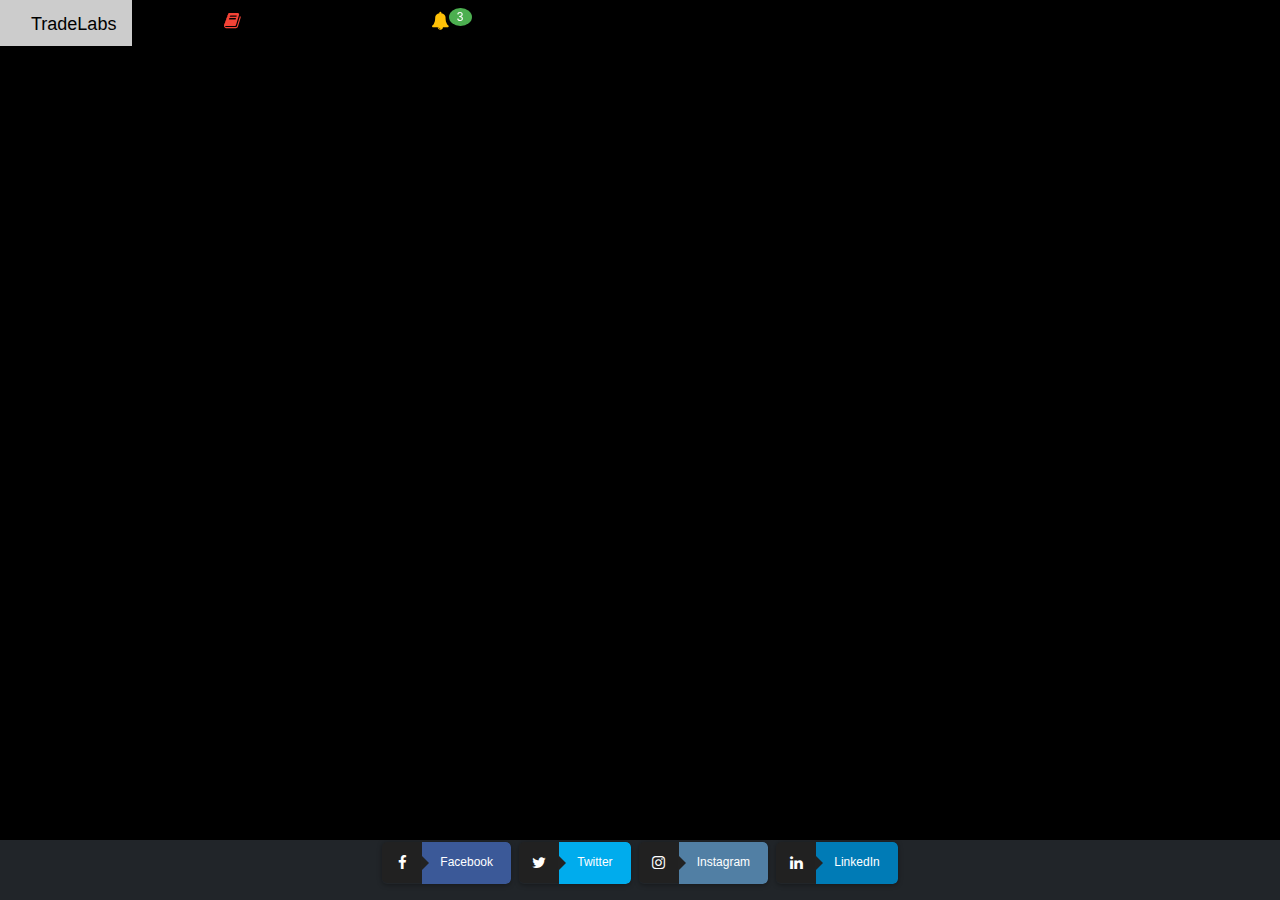
<file: chart.html>
<!DOCTYPE html>
<html lang="en">
<head>

    <title>TradeLabs</title>

    <meta charset="utf-8" />
    <link rel="shortcut icon" href="%PUBLIC_URL%/favicon.ico" />
    <meta
            name="viewport"
            content="width=device-width, initial-scale=1, shrink-to-fit=no"
    />
    <meta name="theme-color" content="#000000" />
    <!--
      manifest.json provides metadata used when your web app is added to the
      homescreen on Android. See https://developers.google.com/web/fundamentals/web-app-manifest/
    -->
    <link rel="manifest" href="%PUBLIC_URL%/manifest.json" />
    <!--
      Notice the use of %PUBLIC_URL% in the tags above.
      It will be replaced with the URL of the `public` folder during the build.
      Only files inside the `public` folder can be referenced from the html.

      Unlike "/favicon.ico" or "favicon.ico", "%PUBLIC_URL%/favicon.ico" will
      work correctly both with client-side routing and a non-root public URL.
      Learn how to configure a non-root public URL by running `npm run build`.
    -->

    <!-- Bootstrap CSS -->
    <link rel="stylesheet" href="https://stackpath.bootstrapcdn.com/bootstrap/4.2.1/css/bootstrap.min.css" integrity="sha384-GJzZqFGwb1QTTN6wy59ffF1BuGJpLSa9DkKMp0DgiMDm4iYMj70gZWKYbI706tWS" crossorigin="anonymous">

    <!-- Font Awesome -->
    <link rel="stylesheet" href="https://use.fontawesome.com/releases/v5.6.3/css/all.css" integrity="sha384-UHRtZLI+pbxtHCWp1t77Bi1L4ZtiqrqD80Kn4Z8NTSRyMA2Fd33n5dQ8lWUE00s/" crossorigin="anonymous">

    <link rel="stylesheet" href="chart.css" type="text/css">

    <link rel="stylesheet" href="https://www.w3schools.com/w3css/4/w3.css">
    <link rel="stylesheet" href="https://www.w3schools.com/lib/w3-theme-blue-grey.css">
    <link rel='stylesheet' href='https://fonts.googleapis.com/css?family=Open+Sans'>
    <link rel="stylesheet" href="https://cdnjs.cloudflare.com/ajax/libs/font-awesome/4.7.0/css/font-awesome.min.css">

</head>
<body>
<noscript>You need to enable JavaScript to run this app.</noscript>
<div id="root"></div>


<!-- Navbar -->
<div class="w3-top">
    <div class="w3-bar w3-theme-d2 w3-left-align w3-large">
        <a href="index.html" class="w3-bar-item w3-button w3-padding-medium w3-theme-d4"><i class="fas fa-flask w3-text-blue navIcon"></i>TradeLabs</a>
        <a href="chart.html" class="w3-bar-item w3-button w3-padding-medium w3-hover-white"><i class="fas fa-chart-line w3-text-light-blue navIcon"></i>Chart</a>
        <a href="learn.html" class="w3-bar-item w3-button w3-padding-medium w3-hover-white"><i class="fa fa-book w3-text-red navIcon"></i>Learn</a>
        <a href="tradelink.html" class="w3-bar-item w3-button w3-padding-medium w3-hover-white"><i class="fas fa-comments-dollar w3-text-green navIcon"></i>TradeLink</a>

        <div class="w3-dropdown-hover w3-hide-small">
            <button class="w3-button w3-padding-medium" title="Notifications"><i class="fa fa-bell w3-text-amber"></i><span class="w3-badge w3-right w3-small w3-green">3</span></button>
            <div class="w3-dropdown-content w3-card-4 w3-bar-block" style="width:300px">
                <a href="https://discord.gg/krXySTH" class="w3-bar-item w3-button notifications">Join our group!</a>
                <a href="" class="w3-bar-item w3-button notifications">Invite your friends</a>
                <a href="https://www.twitter.com/thetradelabs" class="w3-bar-item w3-button notifications">Follow us on Social Media!</a>
            </div>
        </div>
        <a href="https://discord.gg/krXySTH"><button type="button" class="w3-bar-item w3-button w3-hide-small w3-right w3-padding-medium w3-hover-white" title="Sign Up"><i class="fas fa-user-tie"></i>Sign Up</button></a>
    </div>
    <!-- END Navbar -->
</div>


    <!-- TradingView Chart Widget BEGIN -->

<div class="w3-hide-small" style="height: 690px; padding: 20px;">
    <div class="tradingview-widget-copyright"><a href="https://www.tradingview.com/symbols/NASDAQ-AAPL/" rel="noopener" target="_blank"><span class="blue-text">AAPL chart</span></a> by TradingView</div>
    <script type="text/javascript" src="https://s3.tradingview.com/tv.js"></script>
    <script type="text/javascript">
        new TradingView.widget(
            {
                "autosize":true,
                "symbol": "NASDAQ:AAPL",
                "interval": "D",
                "timezone": "Etc/UTC",
                "theme": "Light",
                "style": "1",
                "locale": "en",
                "toolbar_bg": "#f1f3f6",
                "enable_publishing": false,
                "allow_symbol_change": true,
                "calendar": true,
                "details": true,
                "studies": [
                    "MASimple@tv-basicstudies"
                ],
            }
        );
    </script>
</div>
    <!-- TradingView Chart END -->


<!-- Footer -->
<footer class="w3-container w3-theme-d3 footer">
    <div class="footerContainer">
        <div id="social-platforms">
            <a class="btn btn-icon btn-facebook" href="https://www.facebook.com/TradeLabs-221215365429193" target="_blank"><i class="fa fa-facebook"></i><span>Facebook</span></a>

            <a class="btn btn-icon btn-twitter" href="https://www.twitter.com/thetradelabs" target="_blank"><i class="fa fa-twitter"></i><span>Twitter</span></a>

            <a class="btn btn-icon btn-instagram" href="https://www.instagram.com/thetradelabs" target="_blank"><i class="fa fa-instagram"></i><span>Instagram</span></a>

            <a class="btn btn-icon btn-linkedin" href="https://www.linkedin.com/company/thetradelabs" target="_blank"><i class="fa fa-linkedin"></i><span>LinkedIn</span></a>
        </div>
    </div>
</footer>

<script src="https://code.jquery.com/jquery-3.3.1.slim.min.js" integrity="sha384-q8i/X+965DzO0rT7abK41JStQIAqVgRVzpbzo5smXKp4YfRvH+8abtTE1Pi6jizo" crossorigin="anonymous"></script>
<script src="https://stackpath.bootstrapcdn.com/bootstrap/4.2.1/js/bootstrap.min.js" integrity="sha384-B0UglyR+jN6CkvvICOB2joaf5I4l3gm9GU6Hc1og6Ls7i6U/mkkaduKaBhlAXv9k" crossorigin="anonymous"></script>

</body>
</html>
</file>
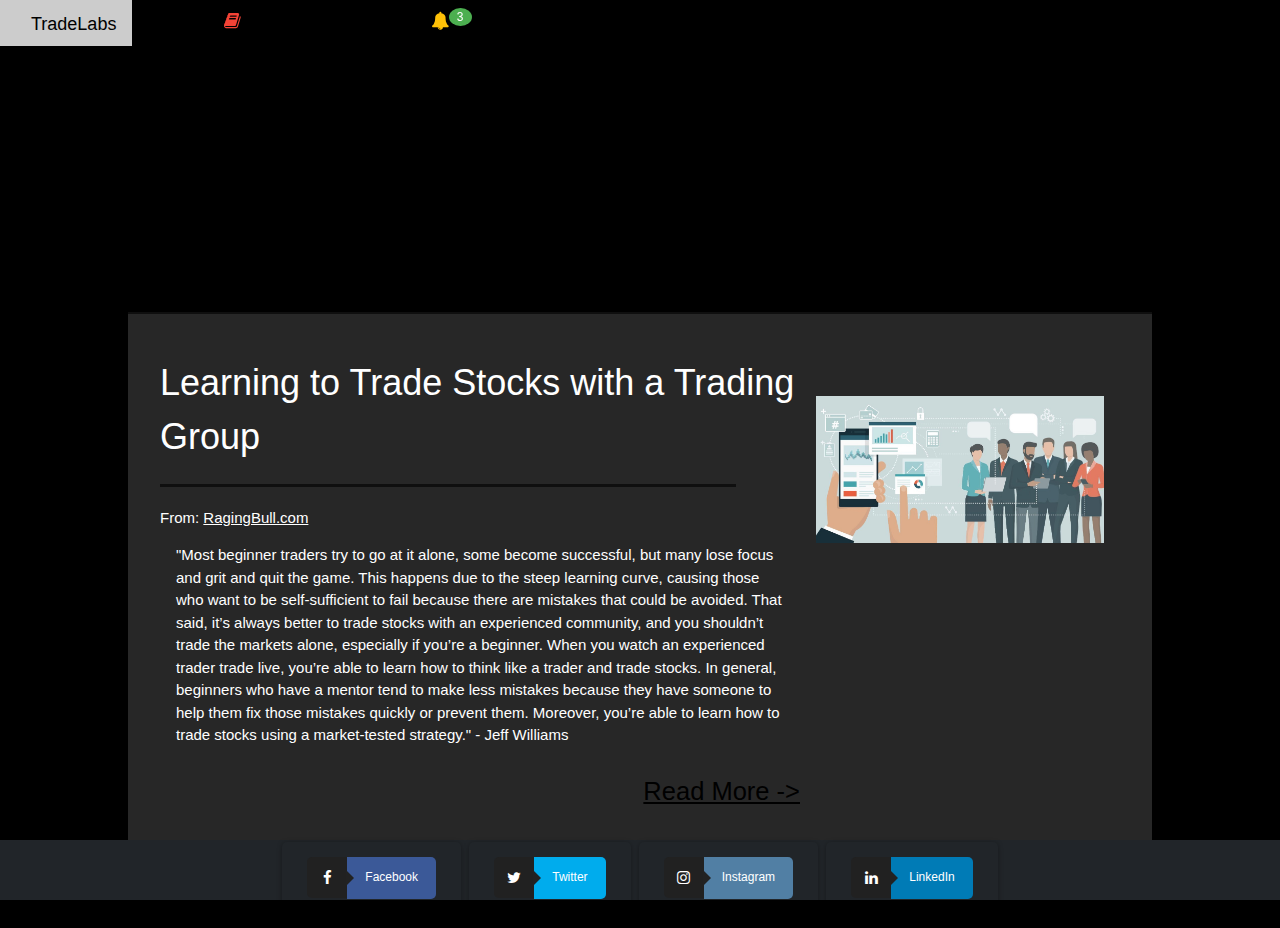
<file: learn.html>
<!DOCTYPE html>
<html lang="en">
<head>
    <title>TradeLabs</title>
    <meta charset="utf-8" />
    <link rel="shortcut icon" href="%PUBLIC_URL%/favicon.ico" />
    <meta
            name="viewport"
            content="width=device-width, initial-scale=1, shrink-to-fit=no"
    />
    <meta name="theme-color" content="#000000" />
    <!--
      manifest.json provides metadata used when your web app is added to the
      homescreen on Android. See https://developers.google.com/web/fundamentals/web-app-manifest/
    -->
    <link rel="manifest" href="%PUBLIC_URL%/manifest.json" />
    <!--
      Notice the use of %PUBLIC_URL% in the tags above.
      It will be replaced with the URL of the `public` folder during the build.
      Only files inside the `public` folder can be referenced from the html.

      Unlike "/favicon.ico" or "favicon.ico", "%PUBLIC_URL%/favicon.ico" will
      work correctly both with client-side routing and a non-root public URL.
      Learn how to configure a non-root public URL by running `npm run build`.
    -->

    <!-- Bootstrap CSS -->
    <link rel="stylesheet" href="https://stackpath.bootstrapcdn.com/bootstrap/4.2.1/css/bootstrap.min.css" integrity="sha384-GJzZqFGwb1QTTN6wy59ffF1BuGJpLSa9DkKMp0DgiMDm4iYMj70gZWKYbI706tWS" crossorigin="anonymous">

    <!-- Font Awesome -->
    <link rel="stylesheet" href="https://use.fontawesome.com/releases/v5.6.3/css/all.css" integrity="sha384-UHRtZLI+pbxtHCWp1t77Bi1L4ZtiqrqD80Kn4Z8NTSRyMA2Fd33n5dQ8lWUE00s/" crossorigin="anonymous">

    <!-- Learn.css stylesheet -->
    <link rel="stylesheet" href="learn.css" type="text/css">

    <link rel="stylesheet" href="https://www.w3schools.com/w3css/4/w3.css">
    <link rel="stylesheet" href="https://www.w3schools.com/lib/w3-theme-blue-grey.css">
    <link rel='stylesheet' href='https://fonts.googleapis.com/css?family=Open+Sans'>
    <link rel="stylesheet" href="https://cdnjs.cloudflare.com/ajax/libs/font-awesome/4.7.0/css/font-awesome.min.css">


</head>
<body class="w3-theme-15">
<noscript>You need to enable JavaScript to run this app.</noscript>
<div id="root"></div>
<!--
  This html file is a template.
  If you open it directly in the browser, you will see an empty page.

  You can add webfonts, meta tags, or analytics to this file.
  The build step will place the bundled scripts into the <body> tag.

  To begin the development, run `npm start` or `yarn start`.
  To create a production bundle, use `npm run build` or `yarn build`.
-->


<!-- Navbar -->
<div class="w3-top">
    <div class="w3-bar w3-theme-d2 w3-left-align w3-large">

        <a href="index.html" class="w3-bar-item w3-button w3-padding-medium w3-theme-d4"><i class="fas fa-flask w3-text-blue navIcon"></i>TradeLabs</a>
        <a href="chart.html" class="w3-bar-item w3-button w3-padding-medium w3-hover-white"><i class="fas fa-chart-line w3-text-light-blue navIcon"></i>Chart</a>
        <a href="learn.html" class="w3-bar-item w3-button w3-padding-medium w3-hover-white"><i class="fa fa-book w3-text-red navIcon"></i>Learn</a>
        <a href="tradelink.html" class="w3-bar-item w3-button w3-padding-medium w3-hover-white"><i class="fas fa-comments-dollar w3-text-green navIcon"></i>TradeLink</a>

        <div class="w3-dropdown-hover w3-hide-small">
            <button class="w3-button w3-padding-medium" title="Notifications"><i class="fa fa-bell w3-text-amber"></i><span class="w3-badge w3-right w3-small w3-green">3</span></button>
            <div class="w3-dropdown-content w3-card-4 w3-bar-block" style="width:300px">
                <a href="https://discord.gg/krXySTH" class="w3-bar-item w3-button notifications">Join our group!</a>
                <a href="" class="w3-bar-item w3-button notifications">Invite your friends</a>
                <a href="https://www.twitter.com/thetradelabs" class="w3-bar-item w3-button notifications">Follow us on Social Media!</a>
            </div>
        </div>
        <a href="https://discord.gg/krXySTH"><button type="button" class="w3-bar-item w3-button w3-hide-small w3-right w3-padding-medium w3-hover-white" title="Sign Up"><i class="fas fa-user-tie"></i>Sign Up</button></a>
    </div>
    <!-- END Navbar -->
</div>



<!-- Page Container -->
<div class="page-content">
    <!-- Biz Buzz -->
    <div class="BizBuzz">
        <iframe class="podcast" height="200px" width="100%" frameborder="no" scrolling="no" seamless src="https://player.simplecast.com/e560b5d2-7798-47cf-ade8-f171f8d7fb64?dark=true"></iframe>
    </div>

    <!-- Blog -->
    <div class="blog w3-container w3-padding-32">

        <div class="post w3-container w3-text-white">
            <div class="w3-col l8 m6 s12">
                <h1 class="title">Learning to Trade Stocks with a Trading Group</h1>
                <hr class="titlehr">
                <p>From: <a class="titleLink" href="https://ragingbull.com" target="_blank">RagingBull.com</a></p>
                <p class="content w3-container">
                    "Most beginner traders try to go at it alone, some become successful, but many lose focus and grit and quit the game.
                    This happens due to the steep learning curve, causing those who want to be self-sufficient to fail because there are mistakes that could be avoided.
                    That said, it’s always better to trade stocks with an experienced community, and you shouldn’t trade the markets alone, especially if you’re a beginner.
                    When you watch an experienced trader trade live, you’re able to learn how to think like a trader and trade stocks.
                    In general, beginners who have a mentor tend to make less mistakes because they have someone to help them fix those mistakes quickly or prevent them.
                    Moreover, you’re able to learn how to trade stocks using a market-tested strategy."
                             - Jeff Williams
                </p>
                <a id="readMoreHere" class="w3-text-black" href="https://ragingbull.com/2018/07/13/trade-stocks-with-an-experienced-community/" target="_blank"><p>Read More -></p></a>
            </div>
            <div class="w3-col l4 m6 s12 imgCol">
                <a href="https://ragingbull.com/2018/07/13/trade-stocks-with-an-experienced-community/" target="_blank"><img class="blogImg" src="61262.jpg" alt="Why You Need to Trade Stocks with an Experienced Community"></a>
            </div>
        </div>

    </div>
    <!-- End Page Container -->
</div>


<!-- Footer -->
<footer class="w3-container w3-theme-d3 footer">
        <div class="footerContainer">
            <div id="social-platforms">
                <a class="btn btn-icon btn-facebook" href="https://www.facebook.com/TradeLabs-221215365429193" target="_blank"><i class="fa fa-facebook"></i><span>Facebook</span></a>

                <a class="btn btn-icon btn-twitter" href="https://www.twitter.com/thetradelabs" target="_blank"><i class="fa fa-twitter"></i><span>Twitter</span></a>

                <a class="btn btn-icon btn-instagram" href="https://www.instagram.com/thetradelabs" target="_blank"><i class="fa fa-instagram"></i><span>Instagram</span></a>

                <a class="btn btn-icon btn-linkedin" href="https://www.linkedin.com/company/thetradelabs" target="_blank"><i class="fa fa-linkedin"></i><span>LinkedIn</span></a>
            </div>
        </div>
</footer>


<script src="https://code.jquery.com/jquery-3.3.1.slim.min.js" integrity="sha384-q8i/X+965DzO0rT7abK41JStQIAqVgRVzpbzo5smXKp4YfRvH+8abtTE1Pi6jizo" crossorigin="anonymous"></script>
<script src="https://cdnjs.cloudflare.com/ajax/libs/popper.js/1.14.6/umd/popper.min.js" integrity="sha384-wHAiFfRlMFy6i5SRaxvfOCifBUQy1xHdJ/yoi7FRNXMRBu5WHdZYu1hA6ZOblgut" crossorigin="anonymous"></script>
<script src="https://stackpath.bootstrapcdn.com/bootstrap/4.2.1/js/bootstrap.min.js" integrity="sha384-B0UglyR+jN6CkvvICOB2joaf5I4l3gm9GU6Hc1og6Ls7i6U/mkkaduKaBhlAXv9k" crossorigin="anonymous"></script>

</body>
</html>
</file>
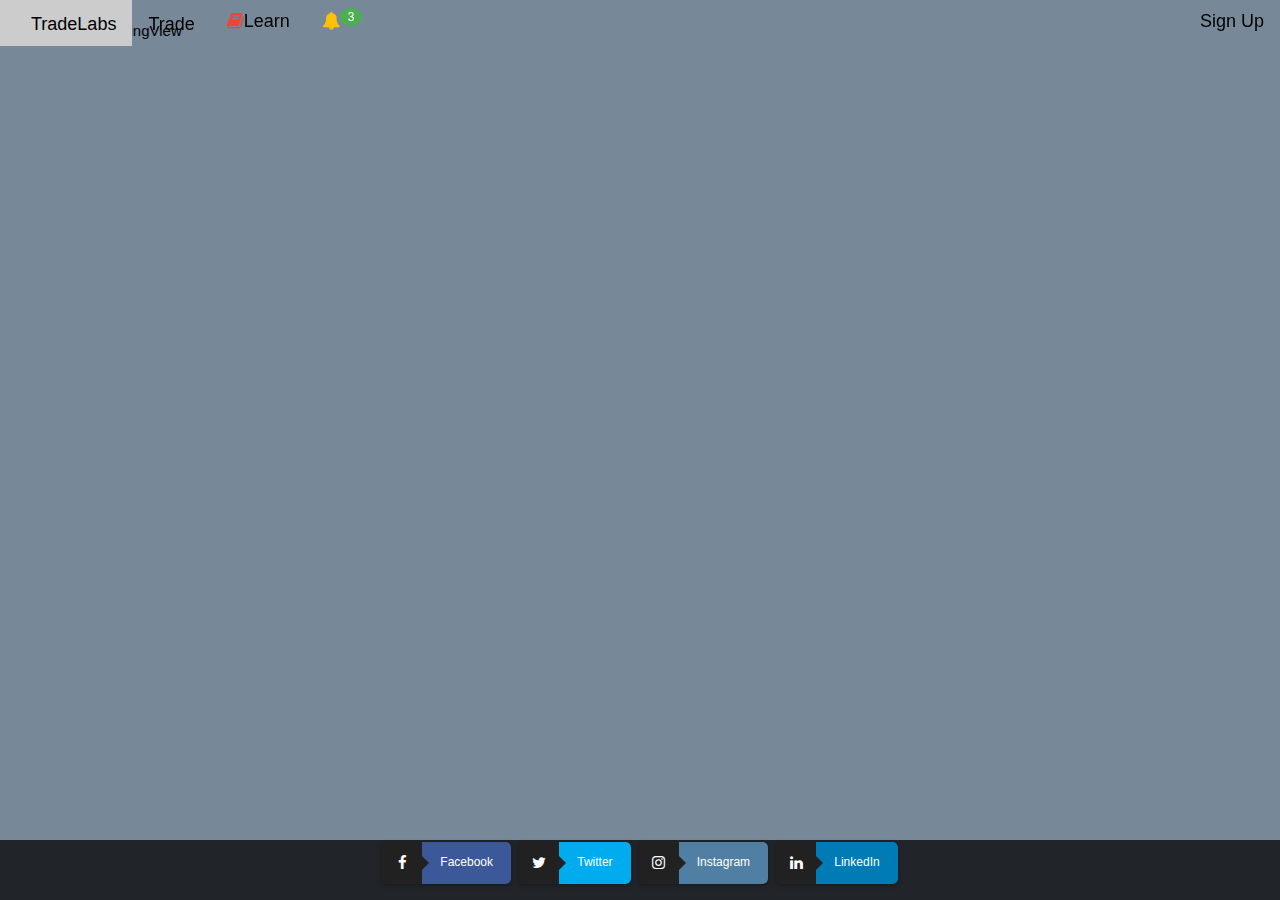
<file: trade.html>
<!DOCTYPE html>
<html lang="en">
<head>

    <title>TradeLabs</title>

    <meta charset="utf-8" />
    <link rel="shortcut icon" href="%PUBLIC_URL%/favicon.ico" />
    <meta
            name="viewport"
            content="width=device-width, initial-scale=1, shrink-to-fit=no"
    />
    <meta name="theme-color" content="#000000" />
    <!--
      manifest.json provides metadata used when your web app is added to the
      homescreen on Android. See https://developers.google.com/web/fundamentals/web-app-manifest/
    -->
    <link rel="manifest" href="%PUBLIC_URL%/manifest.json" />
    <!--
      Notice the use of %PUBLIC_URL% in the tags above.
      It will be replaced with the URL of the `public` folder during the build.
      Only files inside the `public` folder can be referenced from the html.

      Unlike "/favicon.ico" or "favicon.ico", "%PUBLIC_URL%/favicon.ico" will
      work correctly both with client-side routing and a non-root public URL.
      Learn how to configure a non-root public URL by running `npm run build`.
    -->

    <!-- Bootstrap CSS -->
    <link rel="stylesheet" href="https://stackpath.bootstrapcdn.com/bootstrap/4.2.1/css/bootstrap.min.css" integrity="sha384-GJzZqFGwb1QTTN6wy59ffF1BuGJpLSa9DkKMp0DgiMDm4iYMj70gZWKYbI706tWS" crossorigin="anonymous">

    <!-- Font Awesome -->
    <link rel="stylesheet" href="https://use.fontawesome.com/releases/v5.6.3/css/all.css" integrity="sha384-UHRtZLI+pbxtHCWp1t77Bi1L4ZtiqrqD80Kn4Z8NTSRyMA2Fd33n5dQ8lWUE00s/" crossorigin="anonymous">

    <link rel="stylesheet" href="trade.css" type="text/css">

    <link rel="stylesheet" href="https://www.w3schools.com/w3css/4/w3.css">
    <link rel="stylesheet" href="https://www.w3schools.com/lib/w3-theme-blue-grey.css">
    <link rel='stylesheet' href='https://fonts.googleapis.com/css?family=Open+Sans'>
    <link rel="stylesheet" href="https://cdnjs.cloudflare.com/ajax/libs/font-awesome/4.7.0/css/font-awesome.min.css">

</head>
<body>
<noscript>You need to enable JavaScript to run this app.</noscript>
<div id="root"></div>


<!-- Navbar -->
<div class="w3-top">
    <div class="w3-bar w3-theme-d2 w3-left-align w3-large">
        <a href="index.html" class="w3-bar-item w3-button w3-padding-medium w3-theme-d4"><i class="fas fa-flask w3-text-blue navIcon"></i>TradeLabs</a>
        <a href="trade.html" class="w3-bar-item w3-button w3-padding-medium w3-hover-white"><i class="fas fa-chart-line w3-text-green navIcon"></i>Trade</a>
        <a href="learn.html" class="w3-bar-item w3-button w3-padding-medium w3-hover-white"><i class="fa fa-book w3-text-red navIcon"></i>Learn</a>
        <div class="w3-dropdown-hover w3-hide-small">
            <button class="w3-button w3-padding-medium" title="Notifications"><i class="fa fa-bell w3-text-amber"></i><span class="w3-badge w3-right w3-small w3-green">3</span></button>
            <div class="w3-dropdown-content w3-card-4 w3-bar-block" style="width:300px">
                <a href="https://discord.gg/krXySTH" class="w3-bar-item w3-button notifications">Join our group!</a>
                <a href="" class="w3-bar-item w3-button notifications">Invite your friends</a>
                <a href="https://www.twitter.com/thetradelabs" class="w3-bar-item w3-button notifications">Follow us on Social Media!</a>
            </div>
        </div>
        <a href="https://discord.gg/krXySTH"><button type="button" class="w3-bar-item w3-button w3-hide-small w3-right w3-padding-medium w3-hover-white" title="Sign Up"><i class="fas fa-user-tie"></i>Sign Up</button></a>
    </div>
    <!-- END Navbar -->
</div>


    <!-- TradingView Chart Widget BEGIN -->

<div class="w3-hide-small" style="height: 690px; padding-top: 20px;">
    <div class="tradingview-widget-copyright"><a href="https://www.tradingview.com/symbols/NASDAQ-AAPL/" rel="noopener" target="_blank"><span class="blue-text">AAPL chart</span></a> by TradingView</div>
    <script type="text/javascript" src="https://s3.tradingview.com/tv.js"></script>
    <script type="text/javascript">
        new TradingView.widget(
            {
                "autosize":true,
                "symbol": "NASDAQ:AAPL",
                "interval": "D",
                "timezone": "Etc/UTC",
                "theme": "Light",
                "style": "1",
                "locale": "en",
                "toolbar_bg": "#f1f3f6",
                "enable_publishing": false,
                "allow_symbol_change": true,
                "calendar": true,
                "details": true,
                "studies": [
                    "MASimple@tv-basicstudies"
                ],
            }
        );
    </script>
</div>
    <!-- TradingView Chart END -->


<!-- Footer -->
<footer class="w3-container w3-theme-d3 footer">
    <div class="footerContainer">
        <div id="social-platforms">
            <a class="btn btn-icon btn-facebook" href="https://www.facebook.com/TradeLabs-221215365429193" target="_blank"><i class="fa fa-facebook"></i><span>Facebook</span></a>

            <a class="btn btn-icon btn-twitter" href="https://www.twitter.com/thetradelabs" target="_blank"><i class="fa fa-twitter"></i><span>Twitter</span></a>

            <a class="btn btn-icon btn-instagram" href="https://www.instagram.com/thetradelabs" target="_blank"><i class="fa fa-instagram"></i><span>Instagram</span></a>

            <a class="btn btn-icon btn-linkedin" href="https://www.linkedin.com/company/thetradelabs" target="_blank"><i class="fa fa-linkedin"></i><span>LinkedIn</span></a>
        </div>
    </div>
</footer>



<script src="https://code.jquery.com/jquery-3.3.1.slim.min.js" integrity="sha384-q8i/X+965DzO0rT7abK41JStQIAqVgRVzpbzo5smXKp4YfRvH+8abtTE1Pi6jizo" crossorigin="anonymous"></script>
<script src="https://cdnjs.cloudflare.com/ajax/libs/popper.js/1.14.6/umd/popper.min.js" integrity="sha384-wHAiFfRlMFy6i5SRaxvfOCifBUQy1xHdJ/yoi7FRNXMRBu5WHdZYu1hA6ZOblgut" crossorigin="anonymous"></script>
<script src="https://stackpath.bootstrapcdn.com/bootstrap/4.2.1/js/bootstrap.min.js" integrity="sha384-B0UglyR+jN6CkvvICOB2joaf5I4l3gm9GU6Hc1og6Ls7i6U/mkkaduKaBhlAXv9k" crossorigin="anonymous"></script>

</body>
</html>
</file>
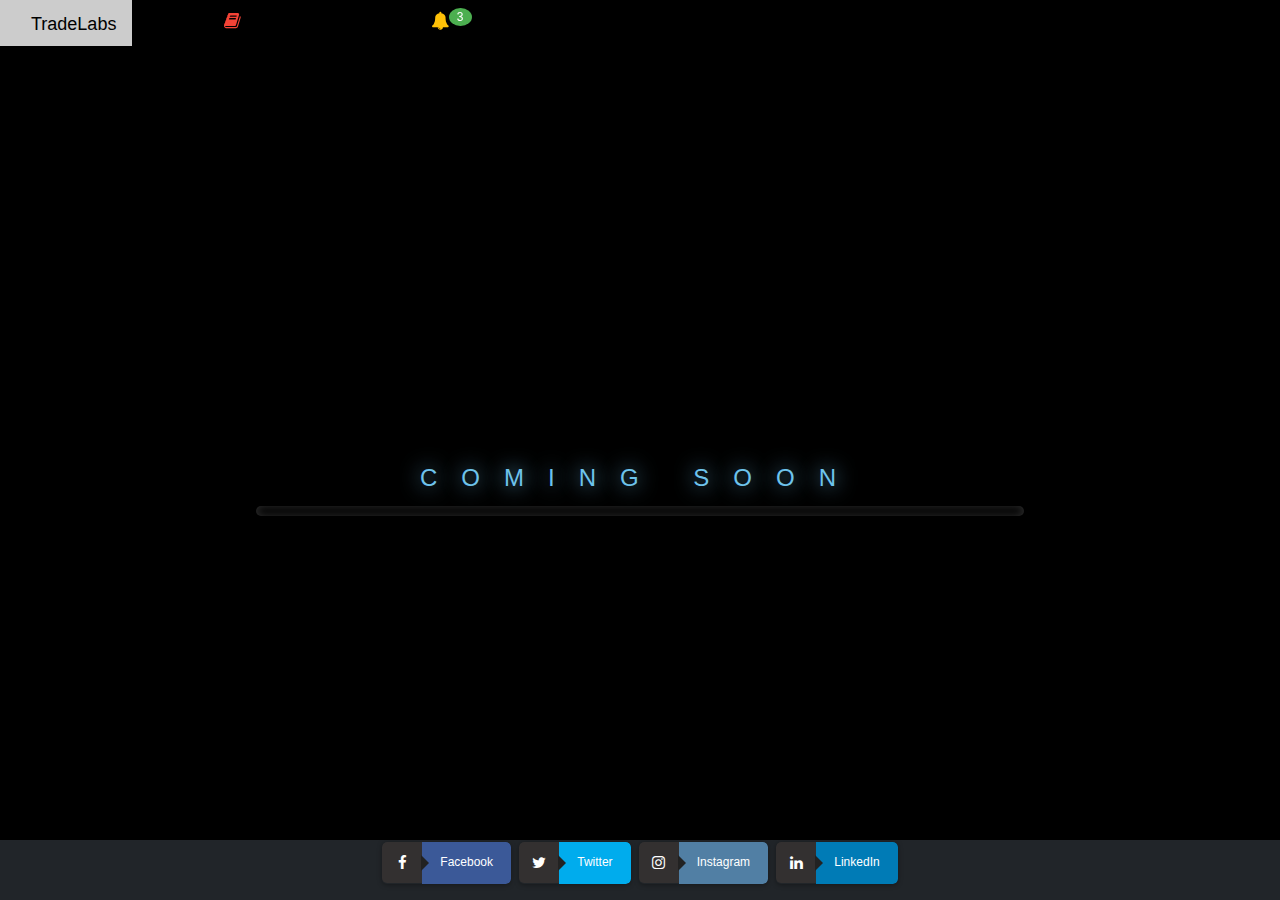
<file: tradelink.html>
<!DOCTYPE html>
<html lang="en">
<head>
    <meta charset="UTF-8">
    <title>TradeLink</title>

    <!-- Bootstrap CSS -->
    <link rel="stylesheet" href="https://stackpath.bootstrapcdn.com/bootstrap/4.2.1/css/bootstrap.min.css" integrity="sha384-GJzZqFGwb1QTTN6wy59ffF1BuGJpLSa9DkKMp0DgiMDm4iYMj70gZWKYbI706tWS" crossorigin="anonymous">
    <!-- Font Awesome -->
    <link rel="stylesheet" href="https://use.fontawesome.com/releases/v5.6.3/css/all.css" integrity="sha384-UHRtZLI+pbxtHCWp1t77Bi1L4ZtiqrqD80Kn4Z8NTSRyMA2Fd33n5dQ8lWUE00s/" crossorigin="anonymous">
    <!-- Index.css -->
    <link rel="stylesheet" href="tradelink.css" type="text/css">
    <link rel="stylesheet" href="https://www.w3schools.com/w3css/4/w3.css">
    <link rel="stylesheet" href="https://www.w3schools.com/lib/w3-theme-blue-grey.css">
    <link rel='stylesheet' href='https://fonts.googleapis.com/css?family=Open+Sans'>
    <link rel="stylesheet" href="https://cdnjs.cloudflare.com/ajax/libs/font-awesome/4.7.0/css/font-awesome.min.css">

</head>
<body>
<!-- Navbar -->
<div class="w3-top">
    <div class="w3-bar w3-theme-d2 w3-left-align w3-large">

        <a href="index.html" class="w3-bar-item w3-button w3-padding-medium w3-theme-d4"><i class="fas fa-flask w3-text-blue navIcon"></i>TradeLabs</a>
        <a href="chart.html" class="w3-bar-item w3-button w3-padding-medium w3-hover-white"><i class="fas fa-chart-line w3-text-light-blue navIcon"></i>Chart</a>
        <a href="learn.html" class="w3-bar-item w3-button w3-padding-medium w3-hover-white"><i class="fa fa-book w3-text-red navIcon"></i>Learn</a>
        <a href="tradelink.html" class="w3-bar-item w3-button w3-padding-medium w3-hover-white"><i class="fas fa-comments-dollar w3-text-green navIcon"></i>TradeLink</a>

        <div class="w3-dropdown-hover w3-hide-small">
            <button class="w3-button w3-padding-medium" title="Notifications"><i class="fa fa-bell w3-text-amber"></i><span class="w3-badge w3-right w3-small w3-green">3</span></button>
            <div class="w3-dropdown-content w3-card-4 w3-bar-block" style="width:300px">
                <a href="https://discord.gg/krXySTH" class="w3-bar-item w3-button notifications">Join our group!</a>
                <a href="" class="w3-bar-item w3-button notifications">Invite your friends</a>
                <a href="https://www.twitter.com/thetradelabs" class="w3-bar-item w3-button notifications">Follow us on Social Media!</a>
            </div>
        </div>
        <a href="https://discord.gg/krXySTH"><button type="button" class="w3-bar-item w3-button w3-hide-small w3-right w3-padding-medium w3-hover-white" title="Sign Up"><i class="fas fa-user-tie"></i>Sign Up</button></a>
    </div>
    <!-- END Navbar -->
</div>



<!-- Page Container -->
<div class="page-content">

    <div class="container">
        <h3>COMING SOON</h3>
        <div class="bar">
            <div class="progress"></div>
        </div>
    </div>
    <!-- End Page Container -->
</div>


<!-- Footer -->
<footer class="w3-container w3-theme-d3 footer">
    <div class="footerContainer">
        <div id="social-platforms">
            <a class="btn btn-icon btn-facebook" href="https://www.facebook.com/TradeLabs-221215365429193" target="_blank"><i class="fa fa-facebook"></i><span>Facebook</span></a>

            <a class="btn btn-icon btn-twitter" href="https://www.twitter.com/thetradelabs" target="_blank"><i class="fa fa-twitter"></i><span>Twitter</span></a>

            <a class="btn btn-icon btn-instagram" href="https://www.instagram.com/thetradelabs" target="_blank"><i class="fa fa-instagram"></i><span>Instagram</span></a>

            <a class="btn btn-icon btn-linkedin" href="https://www.linkedin.com/company/thetradelabs" target="_blank"><i class="fa fa-linkedin"></i><span>LinkedIn</span></a>
        </div>
    </div>
</footer>


<script src="https://code.jquery.com/jquery-3.3.1.slim.min.js" integrity="sha384-q8i/X+965DzO0rT7abK41JStQIAqVgRVzpbzo5smXKp4YfRvH+8abtTE1Pi6jizo" crossorigin="anonymous"></script>
<script src="https://stackpath.bootstrapcdn.com/bootstrap/4.2.1/js/bootstrap.min.js" integrity="sha384-B0UglyR+jN6CkvvICOB2joaf5I4l3gm9GU6Hc1og6Ls7i6U/mkkaduKaBhlAXv9k" crossorigin="anonymous"></script>

</body>
</html>
</file>
<file: chart.css>
body {
    margin: 0;
    padding: 0;
    background-color: black;
}
/* Header */
.navIcon {
    font-size: 20px;
}

/* Footer*/
.footer {
    background-color: #212529;
    height: 60px;
    position: fixed;
    left: 0;
    bottom: 0;
    width: 100%;
    text-align: center;
}

#social-platforms {
    max-width: 100%;
    display: inline-block;
}

#social-media {
    position: relative;
    top: 25vh;
    font-size: 1rem;
    text-align: center;
    height: 20px;
    overflow: hidden;
}

.btn {
    clear: both;
    white-space: nowrap;
    font-size: 0.8em;
    display: inline-block;
    border-radius: 5px;
    box-shadow: 0 1px 5px 0 rgba(0, 0, 0, 0.35);
    margin: 2px;
    -webkit-transition: all 0.5s;
    -moz-transition: all 0.5s;
    transition: all 0.5s;
    overflow: hidden;
}

.btn:hover {
    box-shadow: 0 5px 20px 0 rgba(0, 0, 0, 0.45);
}

.btn:focus {
    box-shadow: 0 3px 10px 0 rgba(0, 0, 0, 0.4);
}

.btn > span,
.btn-icon > i {
    float: left;
    padding: 13px;
    -webkit-transition: all 0.5s;
    -moz-transition: all 0.5s;
    transition: all 0.5s;
    line-height: 1em;
}

.btn > span {
    padding: 14px 18px 16px;
    white-space: nowrap;
    color: #fff;
    background: #b8b8b8;
}

.btn:hover > span {
    color: #212121;
    font-weight: 900;
}

.btn:focus > span {
    background: #9a9a9a;
}

.btn-icon > i {
    border-radius: 5px 0 0 5px;
    position: relative;
    width: 40px;
    text-align: center;
    font-size: 1.25em;
    color: #fff;
    background: #212121;
}

.btn-icon > i:after {
    content: "";
    border: 8px solid;
    border-color: transparent transparent transparent #222;
    position: absolute;
    top: 13px;
    right: -15px;
}

.btn-icon:hover > i,
.btn-icon:focus > i {
    color: #fff;
}

.btn-icon > span {
    border-radius: 0 5px 5px 0;
}

/*Facebook*/
.btn-facebook:hover > i,
.btn-facebook:focus > i {
    color: #3b5998;
}

.btn-facebook > span {
    background: #3b5998;
}

/*Twitter*/
.btn-twitter:hover > i,
.btn-twitter:focus > i {
    color: #00aced;
}

.btn-twitter > span {
    background: #00aced;
}

/*Instagram*/
.btn-instagram:hover > i,
.btn-instagram:focus > i {
    color: #517fa4;
}

.btn-instagram > span {
    background: #517fa4;
}

/*LinkedIn*/
.btn-linkedin:hover > i,
.btn-linkedin:focus > i {
    color:#007bb6
}

.btn-linkedin > span {
    background:#007bb6
}
</file>
<file: learn.css>
body {
    margin: 0;
    padding: 0;
    background-color: black;
}

/* HEADER */
.navIcon {
    font-size: 20px;
}

/* Page Container */
.page-content {
    width: 100%;
    margin: 30px 0 60px 0;
    padding: 0;
}

.BizBuzz {
    padding: 50px 50px 25px 50px;
}

.blog {
    background-color: #272727;
    max-width: 80%;
    margin: 0 auto;
    border: 0; border-top: 2px solid #0F0F0F;
}
.posthr {
    border: 0; border-top: 3px solid #0F0F0F;
    width: 100%;
}
.titlehr {
    border: 0; border-top: 3px solid #0F0F0F;
    width: 90%;
}
.post {
    padding: 50px 20px;
}
.titleLink {
    text-decoration: underline;
    padding-bottom: 10px;
}
.imgCol {
    display: block;
    padding: 50px 0 0 0;
    text-align: center;
}
.blogImg {
    max-width: 450px;
    width: 90%;

}
#readMoreHere {
    text-align: right;
    font-size: 1.7em;
    text-decoration: underline;

}
/* start da css for da buttons */
.btn {
    border-radius: 5px;
    padding: 15px 25px;
    font-size: 22px;
    text-decoration: none;
    margin: 20px;
    color: #fff;
    position: relative;
    display: inline-block;
}

.btn:active {
    transform: translate(0px, 5px);
    -webkit-transform: translate(0px, 5px);
    box-shadow: 0px 1px 0px 0px;
}
.black {
    background-color: black;
    box-shadow: 0px 5px 0px 0px #3C93D5;
}
.black:hover {
    background-color: #333030;
}

.blue {
    background-color: #55acee;
    box-shadow: 0px 5px 0px 0px #3C93D5;
}

.blue:hover {
    background-color: #6FC6FF;
}

/* FOOTER */
.footer {
    background-color: #212529;
    height: 60px;
    position: fixed;
    left: 0;
    bottom: 0;
    width: 100%;
    text-align: center;
}

#social-platforms {
    max-width: 100%;
    display: inline-block;
}

#social-media {
    position: relative;
    top: 25vh;
    font-size: 1rem;
    text-align: center;
    height: 20px;
    overflow: hidden;
}



.btn {
    clear: both;
    white-space: nowrap;
    font-size: 0.8em;
    display: inline-block;
    border-radius: 5px;
    box-shadow: 0 1px 5px 0 rgba(0, 0, 0, 0.35);
    margin: 2px;
    -webkit-transition: all 0.5s;
    -moz-transition: all 0.5s;
    transition: all 0.5s;
    overflow: hidden;
}

.btn:hover {
    box-shadow: 0 5px 20px 0 rgba(0, 0, 0, 0.45);
}

.btn:focus {
    box-shadow: 0 3px 10px 0 rgba(0, 0, 0, 0.4);
}

.btn > span,
.btn-icon > i {
    float: left;
    padding: 13px;
    -webkit-transition: all 0.5s;
    -moz-transition: all 0.5s;
    transition: all 0.5s;
    line-height: 1em;
}

.btn > span {
    padding: 14px 18px 16px;
    white-space: nowrap;
    color: #fff;
    background: #b8b8b8;
}

.btn:hover > span {
    color: #212121;
    font-weight: 900;
}

.btn:focus > span {
    background: #9a9a9a;
}

.btn-icon > i {
    border-radius: 5px 0 0 5px;
    position: relative;
    width: 40px;
    text-align: center;
    font-size: 1.25em;
    color: #fff;
    background: #212121;
}

.btn-icon > i:after {
    content: "";
    border: 8px solid;
    border-color: transparent transparent transparent #222;
    position: absolute;
    top: 13px;
    right: -15px;
}

.btn-icon:hover > i,
.btn-icon:focus > i {
    color: #fff;
}

.btn-icon > span {
    border-radius: 0 5px 5px 0;
}

/*Facebook*/
.btn-facebook:hover > i,
.btn-facebook:focus > i {
    color: #3b5998;
}

.btn-facebook > span {
    background: #3b5998;
}

/*Twitter*/
.btn-twitter:hover > i,
.btn-twitter:focus > i {
    color: #00aced;
}

.btn-twitter > span {
    background: #00aced;
}

/*Instagram*/
.btn-instagram:hover > i,
.btn-instagram:focus > i {
    color: #517fa4;
}

.btn-instagram > span {
    background: #517fa4;
}

/*LinkedIn*/
.btn-linkedin:hover > i,
.btn-linkedin:focus > i {
    color:#007bb6
}

.btn-linkedin > span {
    background:#007bb6
}
</file>
<file: trade.css>
body {
    margin: 0;
    padding: 0;
    background-color: lightslategrey;
}
/* Header */
.navIcon {
    font-size: 20px;
}
#headerButton {
    font-size: 1.5em;
}


.emailInvite {
    margin-top: 10px;
}
/* SideBar */
#tradeSidebar {
    float: right;
    max-width: 400px;
    display: inline-block;
}

#signUpBox {
    background: white;
    float: right;
    padding: 0px 20px 20px;
    margin: 0px 5px 10px;
    border-radius: 1%;
    text-align: center;
}

#signUpBox h2 {
    text-align: center;
    color: white;
}

#signUpBox p {
    font-size: 15px;
    color: white;
    text-align: center;
    padding: 10px 10px 0px 0px;
}

#inputSignUp {
    padding-left: 75px;
    padding-right: 75px;
}

#nameSignUp, #emailSignUp {
    width: auto;
    text-align: center;
    padding: 0px 10px;
    margin-top: 10px;
    justify-items: center;
    border-radius: 2%;
}

#submitSignUp {
    margin-top: 10px;
    margin-bottom: -10px;
    display: inline-block;
    border-radius: 2%;
}

#signUpHeader {
    background: dodgerblue;
    border-radius: 3%;
    padding: 5px;
}


#comingSoon {
    display: inline-block;
    text-align: center;
    color: white;
    margin-right: 500px;
    font-size: 10px;
}

/* Footer*/
.footer {
    background-color: #212529;
    height: 60px;
    position: fixed;
    left: 0;
    bottom: 0;
    width: 100%;
    text-align: center;
}

#social-platforms {
    max-width: 100%;
    display: inline-block;
}

#social-media {
    position: relative;
    top: 25vh;
    font-size: 1rem;
    text-align: center;
    height: 20px;
    overflow: hidden;
}



.btn {
    clear: both;
    white-space: nowrap;
    font-size: 0.8em;
    display: inline-block;
    border-radius: 5px;
    box-shadow: 0 1px 5px 0 rgba(0, 0, 0, 0.35);
    margin: 2px;
    -webkit-transition: all 0.5s;
    -moz-transition: all 0.5s;
    transition: all 0.5s;
    overflow: hidden;
}

.btn:hover {
    box-shadow: 0 5px 20px 0 rgba(0, 0, 0, 0.45);
}

.btn:focus {
    box-shadow: 0 3px 10px 0 rgba(0, 0, 0, 0.4);
}

.btn > span,
.btn-icon > i {
    float: left;
    padding: 13px;
    -webkit-transition: all 0.5s;
    -moz-transition: all 0.5s;
    transition: all 0.5s;
    line-height: 1em;
}

.btn > span {
    padding: 14px 18px 16px;
    white-space: nowrap;
    color: #fff;
    background: #b8b8b8;
}

.btn:hover > span {
    color: #212121;
    font-weight: 900;
}

.btn:focus > span {
    background: #9a9a9a;
}

.btn-icon > i {
    border-radius: 5px 0 0 5px;
    position: relative;
    width: 40px;
    text-align: center;
    font-size: 1.25em;
    color: #fff;
    background: #212121;
}

.btn-icon > i:after {
    content: "";
    border: 8px solid;
    border-color: transparent transparent transparent #222;
    position: absolute;
    top: 13px;
    right: -15px;
}

.btn-icon:hover > i,
.btn-icon:focus > i {
    color: #fff;
}

.btn-icon > span {
    border-radius: 0 5px 5px 0;
}

/*Facebook*/
.btn-facebook:hover > i,
.btn-facebook:focus > i {
    color: #3b5998;
}

.btn-facebook > span {
    background: #3b5998;
}

/*Twitter*/
.btn-twitter:hover > i,
.btn-twitter:focus > i {
    color: #00aced;
}

.btn-twitter > span {
    background: #00aced;
}

/*Instagram*/
.btn-instagram:hover > i,
.btn-instagram:focus > i {
    color: #517fa4;
}

.btn-instagram > span {
    background: #517fa4;
}

/*LinkedIn*/
.btn-linkedin:hover > i,
.btn-linkedin:focus > i {
    color:#007bb6
}

.btn-linkedin > span {
    background:#007bb6
}
</file>
<file: tradelink.css>
body {
    margin: 0;
    padding: 0;
    background-color: black;
}

/* Header */
.navIcon {
    font-size: 20px;
}

/* Page Container */
.page-content {
    width: 100%;
    margin: 30px 0 60px 0;
    padding: 0;
}

h3 {
    font-size:1.5em;
    font-weight:100;
    letter-spacing:1em;
    text-shadow:0px 0px 20px #6EC3EC;
    color: #6EC3EC;
}


.container {
    font-size:16px;
    top: 50%;
    left: 20%;
    right: 20%;
    position: absolute;
    color: #FFFFFF;
    text-align: center;
}

.bar {
    height:.3em;
    border-radius:10px;
    background:transparent;
    box-shadow:inset 0px 0px 8px rgba(50,50,50,1);
    overflow:hidden;
    padding:5px;

}

.progress {
    height:inherit;
    border-radius:inherit;
    width:0;
    background: #6EC3EC;
    animation:load 3s linear infinite;
    animation-delay:2s;
}


@keyframes load{
    0%{
        width:0%;
    }
    50%{
        width:100%;
    }
    100% {
        width:0%;
        float:right;
    }
}

/* Footer*/
.footer {
    background-color: #212529;
    height: 60px;
    position: fixed;
    left: 0;
    bottom: 0;
    width: 100%;
    text-align: center;
}

#social-platforms {
    max-width: 100%;
    display: inline-block;
}

#social-media {
    position: relative;
    top: 25vh;
    font-size: 1rem;
    text-align: center;
    height: 20px;
    overflow: hidden;
}



.btn {
    clear: both;
    white-space: nowrap;
    font-size: 0.8em;
    display: inline-block;
    border-radius: 5px;
    box-shadow: 0 1px 5px 0 rgba(0, 0, 0, 0.35);
    margin: 2px;
    -webkit-transition: all 0.5s;
    -moz-transition: all 0.5s;
    transition: all 0.5s;
    overflow: hidden;
}

.btn:hover {
    box-shadow: 0 5px 20px 0 rgba(0, 0, 0, 0.45);
}

.btn:focus {
    box-shadow: 0 3px 10px 0 rgba(0, 0, 0, 0.4);
}

.btn > span,
.btn-icon > i {
    float: left;
    padding: 13px;
    -webkit-transition: all 0.5s;
    -moz-transition: all 0.5s;
    transition: all 0.5s;
    line-height: 1em;
}

.btn > span {
    padding: 14px 18px 16px;
    white-space: nowrap;
    color: #fff;
    background: #b8b8b8;
}

.btn:hover > span {
    color: #212121;
    font-weight: 900;
}

.btn:focus > span {
    background: #9a9a9a;
}

.btn-icon > i {
    border-radius: 5px 0 0 5px;
    position: relative;
    width: 40px;
    text-align: center;
    font-size: 1.25em;
    color: #fff;
    background: #333030;
}

.btn-icon > i:after {
    content: "";
    border: 8px solid;
    border-color: transparent transparent transparent #222;
    position: absolute;
    top: 13px;
    right: -15px;
}

.btn-icon:hover > i,
.btn-icon:focus > i {
    color: #fff;
}

.btn-icon > span {
    border-radius: 0 5px 5px 0;
}

/*Facebook*/
.btn-facebook:hover > i,
.btn-facebook:focus > i {
    color: #3b5998;
}

.btn-facebook > span {
    background: #3b5998;
}

/*Twitter*/
.btn-twitter:hover > i,
.btn-twitter:focus > i {
    color: #00aced;
}

.btn-twitter > span {
    background: #00aced;
}

/*Instagram*/
.btn-instagram:hover > i,
.btn-instagram:focus > i {
    color: #517fa4;
}

.btn-instagram > span {
    background: #517fa4;
}

/*LinkedIn*/
.btn-linkedin:hover > i,
.btn-linkedin:focus > i {
    color:#007bb6
}

.btn-linkedin > span {
    background:#007bb6
}
</file>
